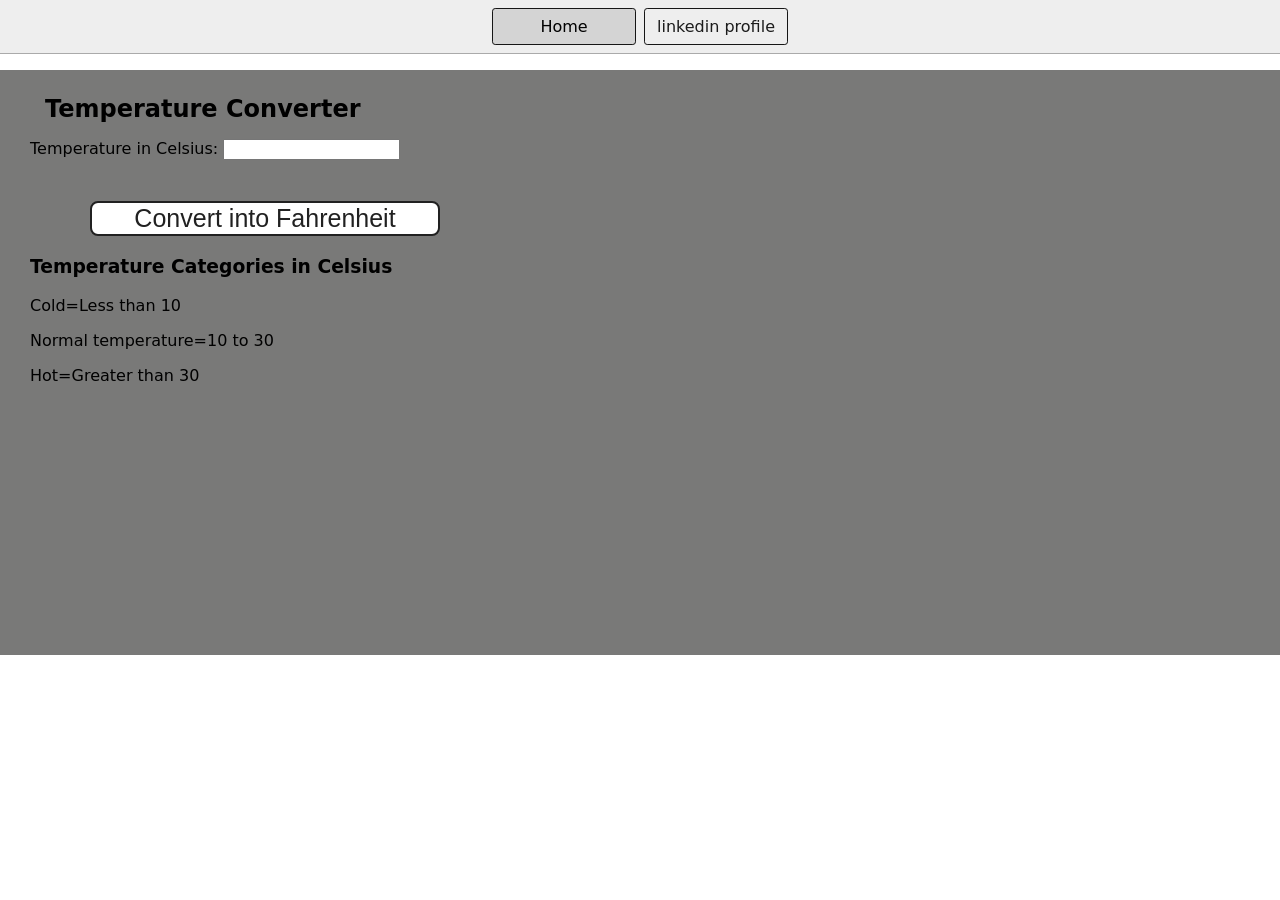
<file: assignments/index.html>
<!DOCTYPE html>
<html lang="en">
    <head>
        <meta charset="UTF-8">
        <meta name="viewport" content="width=device-width, initial-scale=1.0">
        <meta http-equiv="X-UA-Compatible" content="ie=edge">
        <link rel="stylesheet" href="style.css">
        <title>temperature converter</title>
    </head>
    <body>
        <nav>
            <a href="/" aria-current="page">Home</a>
            <a target="_blank" href="https://www.linkedin.com/in/muhammad-ibrahim-3a3673318/">linkedin profile</a>
        </nav>
        <div class="container">
            <h1>Temperature Converter</h1>
            <form>
                <p>
                    <label>Temperature in Celsius:</label>
                    <input type="text" id="celsius">
                </p>
                <button>Convert into Fahrenheit</button>
                <div id="results"></div>
            </form>
            <h3>Temperature Categories in Celsius</h3>
            <p>Cold=Less than 10</p>
            <p>Normal temperature=10 to 30</p>
            <p>Hot=Greater than 30</p>
        </div>
    </form>
</div>
</body>
<script src="script.js"></script>
</html>
</file>
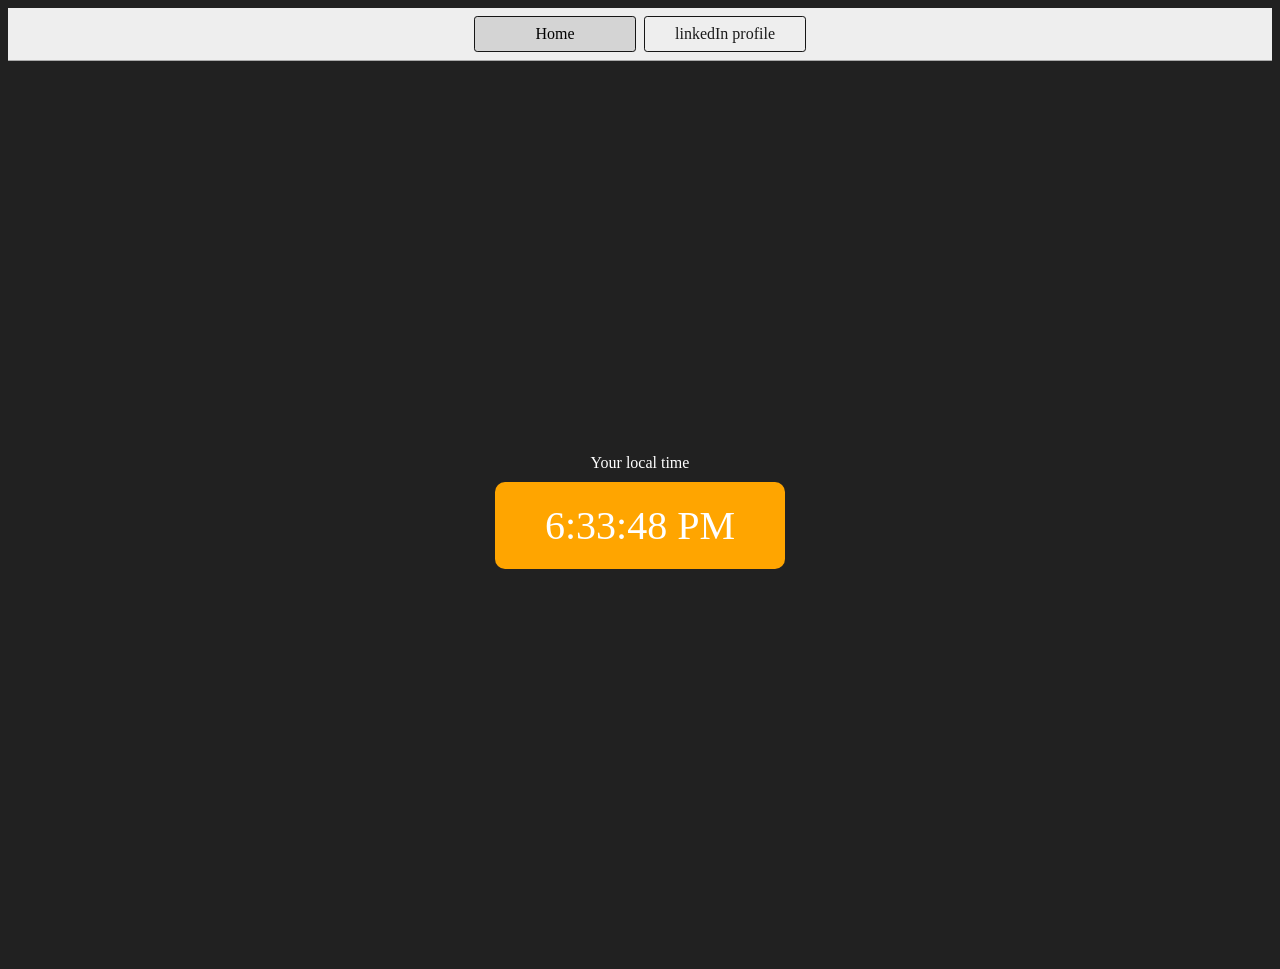
<file: project3/index.html>
<!DOCTYPE html>
<html lang="en">
    <head>
        <meta charset="UTF-8">
        <meta name="viewport" content="width=device-width, initial-scale=1.0">
        <meta http-equiv="X-UA-Compatible" content="ie=edge">
        <link rel="stylesheet" type="text/css" href="style.css">
        <title>Your Local Time</title>
        <style></style>
    </head>
    <body>
        <nav>
            <a href="/" aria-current="page">Home</a>
            <a target="_blank" href="https://www.linkedin.com/in/muhammad-ibrahim-3a3673318/">
                linkedIn profile
            </a
      >
        </nav>
        <div class="center">
            <div id="banner">
                <span>Your local time</span>
            </div>
            <div id="clock"></div>
        </div>
        <script src="script.js"></script>
    </body>
</html>
</file>
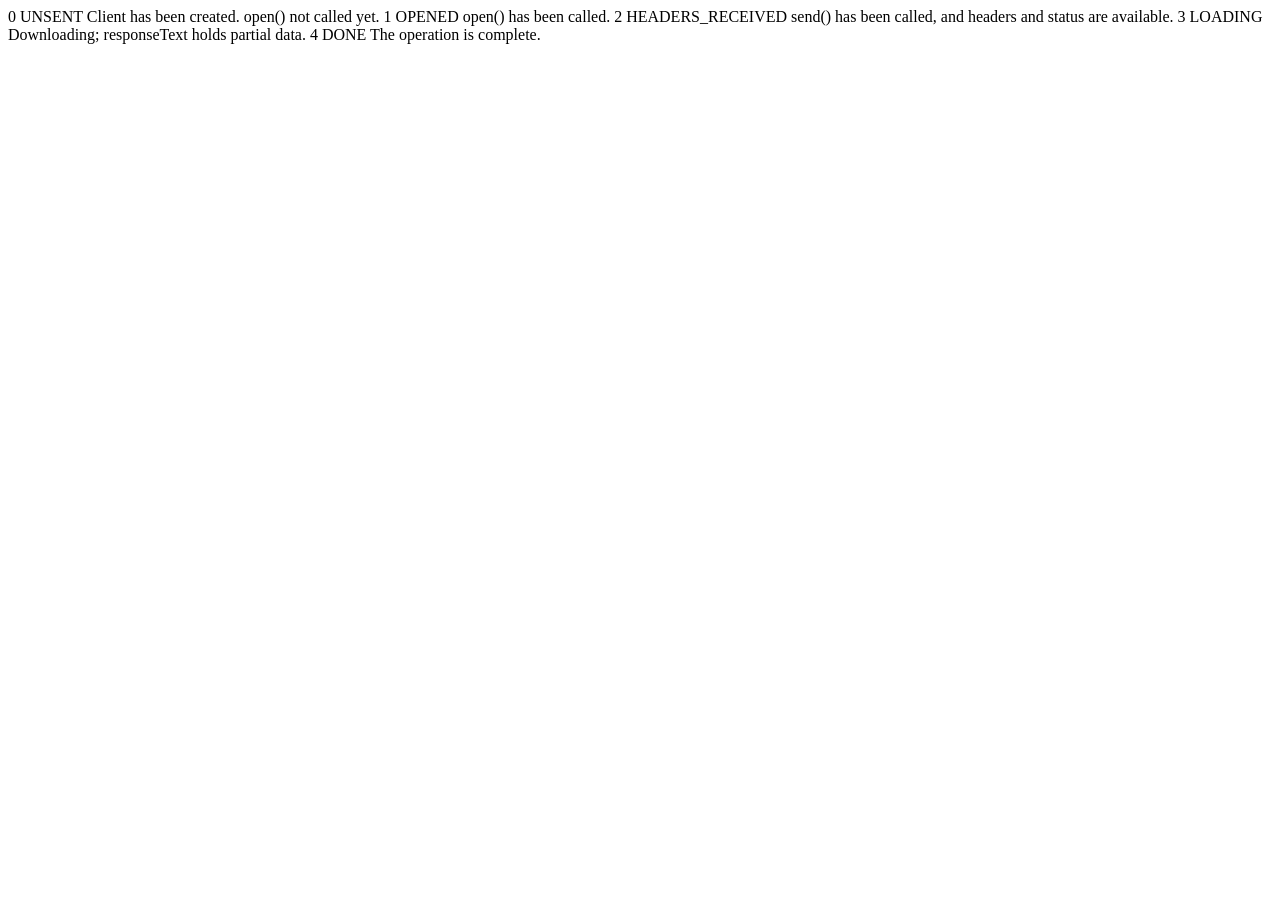
<file: advanceone/Apirequest.html>
<!DOCTYPE html>
<html lang="en">
    <head>
        <meta charset="UTF-8">
        <meta name="viewport" content="width=device-width, initial-scale=1.0">
        <title>Document</title>
    </head>
    <body>
        0	UNSENT	Client has been created. open() not called yet.
1	OPENED	open() has been called.
2	HEADERS_RECEIVED	send() has been called, and headers and status are available.
3	LOADING	Downloading; responseText holds partial data.
4	DONE	The operation is complete.
    </body>
    <script>
    const requestUrl = 'https://api.github.com/users/hiteshchoudhary'
    const xhr = new XMLHttpRequest();
    xhr.open('GET', requestUrl)
    xhr.onreadystatechange = function(){
        console.log(xhr.readyState);
        if (xhr.readyState === 4) {
            const data = JSON.parse(this.responseText)
            console.log(typeof data);
            console.log(data.followers);
        }
    }
    xhr.send();
    </script>
</html>
</file>
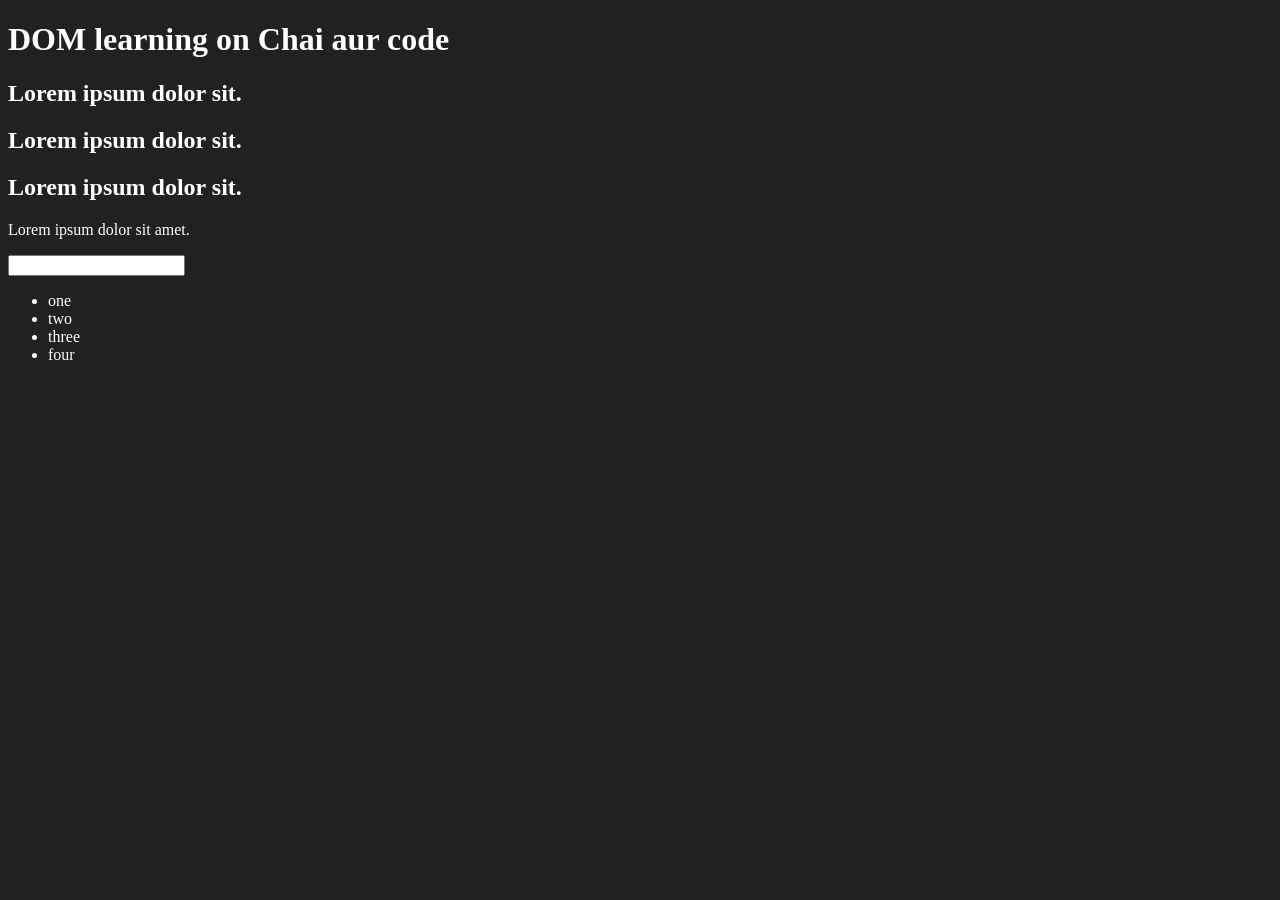
<file: DOM/01dom.html>
<!doctype html>
<html lang="en">
    <head>
        <meta charset="UTF-8">
        <title>DOM learning</title>
        <style>
      .bg-black {
        background-color: #212121;
        color: #fff;
      }
        </style>
    </head>
    <body class="bg-black">
        <div>
            <h1 id="title" class="heading">
                DOM learning on Chai aur code
                <span style="display: none">test text</span>
            </h1>
            <h2>Lorem ipsum dolor sit.</h2>
            <h2>Lorem ipsum dolor sit.</h2>
            <h2>Lorem ipsum dolor sit.</h2>
            <p>Lorem ipsum dolor sit amet.</p>
            <input type="password" name="email" id="title">
            <ul>
                <li class="list-item">one</li>
                <li class="list-item">two</li>
                <li class="list-item">three</li>
                <li class="list-item">four</li>
            </ul>
        </div>
    </body>
</html>
</file>
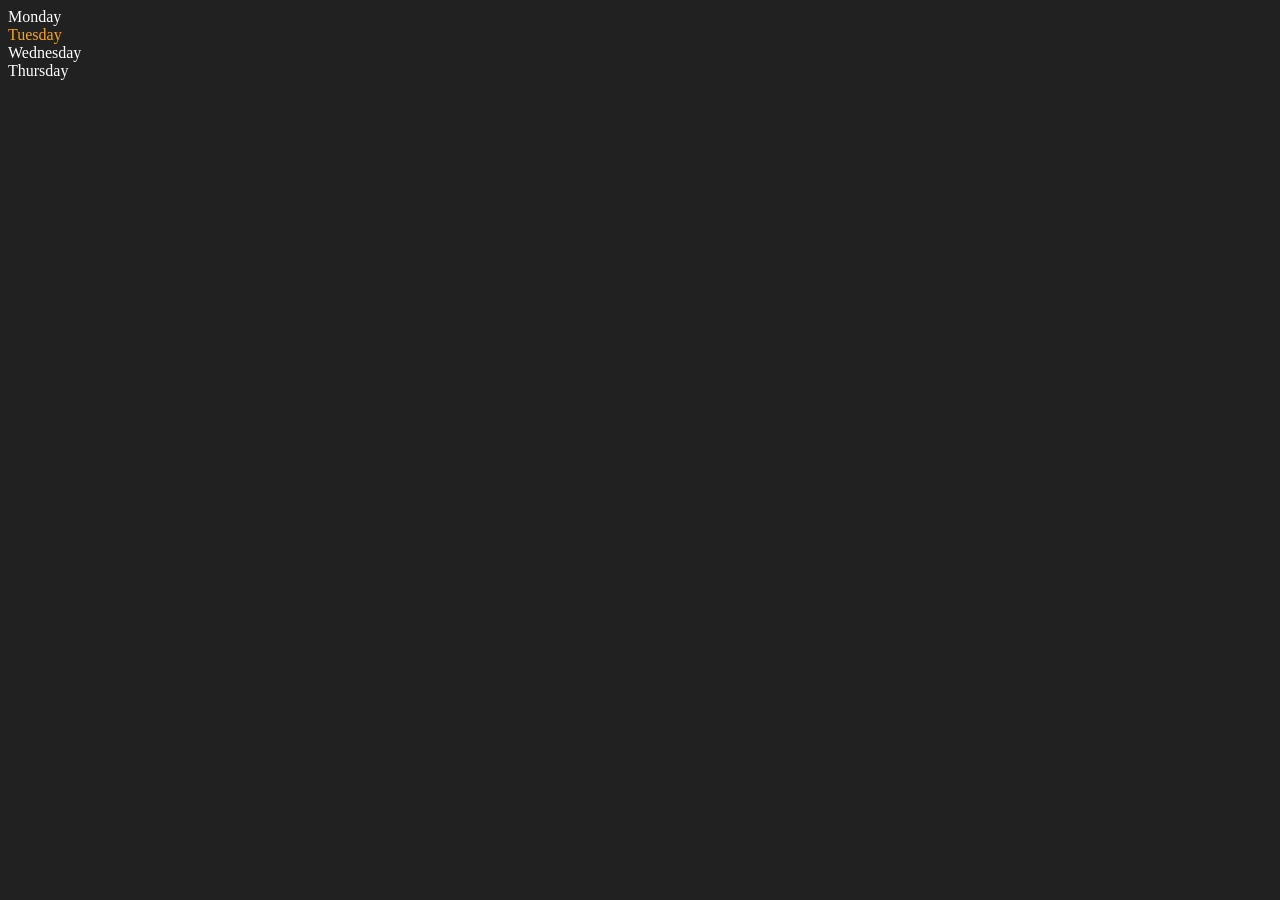
<file: DOM/02dom.html>
<!DOCTYPE html>
<html lang="en">
    <head>
        <meta charset="UTF-8">
        <meta http-equiv="X-UA-Compatible" content="IE=edge">
        <meta name="viewport" content="width=device-width, initial-scale=1.0">
        <title>DOM | Chai aur code</title>
    </head>
    <body style="background-color: #212121; color: #fff;">
        <div class="parent">
            <!-- this is a comment -->
            <div class="day">Monday</div>
            <div class="day">Tuesday</div>
            <div class="day">Wednesday</div>
            <div class="day">Thursday</div>
        </div>
    </body>
    <script>
    const parent = document.querySelector('.parent')
    // console.log(parent);
    // console.log(parent.children);
    // console.log(parent.children[1].innerHTML);

    // for (let i = 0; i < parent.children.length; i++) {
    //      console.log(parent.children[i].innerHTML);
        
    // }
    parent.children[1].style.color = "orange"
    // console.log(parent.firstElementChild);
    // console.log(parent.lastElementChild);

    const dayOne = document.querySelector('.day')
    // console.log(dayOne);
    // console.log(dayOne.parentElement);
    // console.log(dayOne.nextElementSibling);

    console.log("NODES: ", parent.childNodes);
    </script>
</html>
</file>
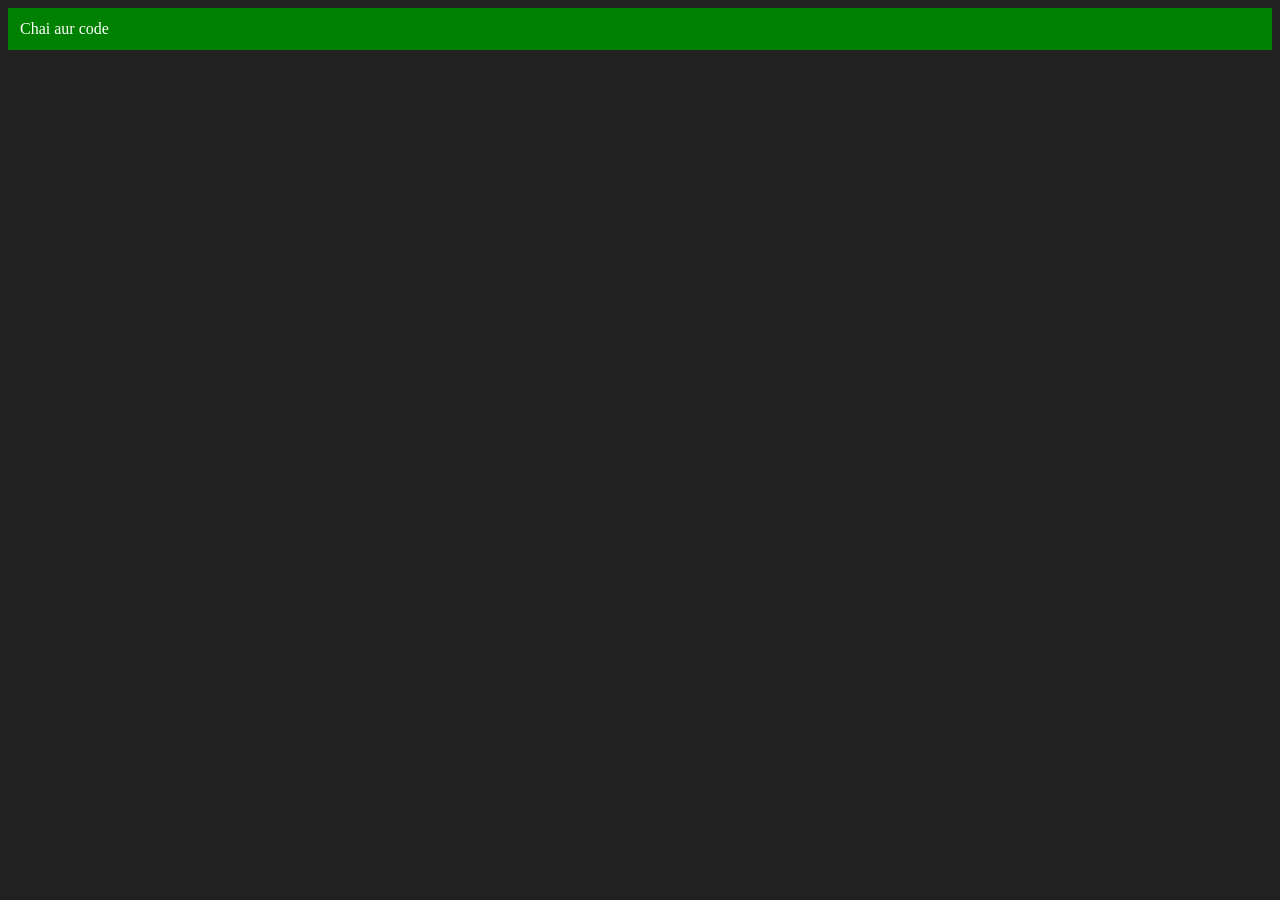
<file: DOM/03.html>
<!DOCTYPE html>
<html lang="en">
    <head>
        <meta charset="UTF-8">
        <meta http-equiv="X-UA-Compatible" content="IE=edge">
        <meta name="viewport" content="width=device-width, initial-scale=1.0">
        <title>Chai aur code</title>
    </head>
    <body style="background-color: #212121; color: #fff;"></body>
    <script>
    const div = document.createElement('div')
    console.log(div);
    div.className = "main"
    div.id = Math.round(Math.random() * 10 + 1)
    div.setAttribute("title", "generated title")
    div.style.backgroundColor = "green"
    div.style.padding = "12px"
    // div.innerText = "Chai aur code"
    const addText = document.createTextNode("Chai aur code")
    div.appendChild(addText)

    document.body.appendChild(div)
    </script>
</html>
</file>
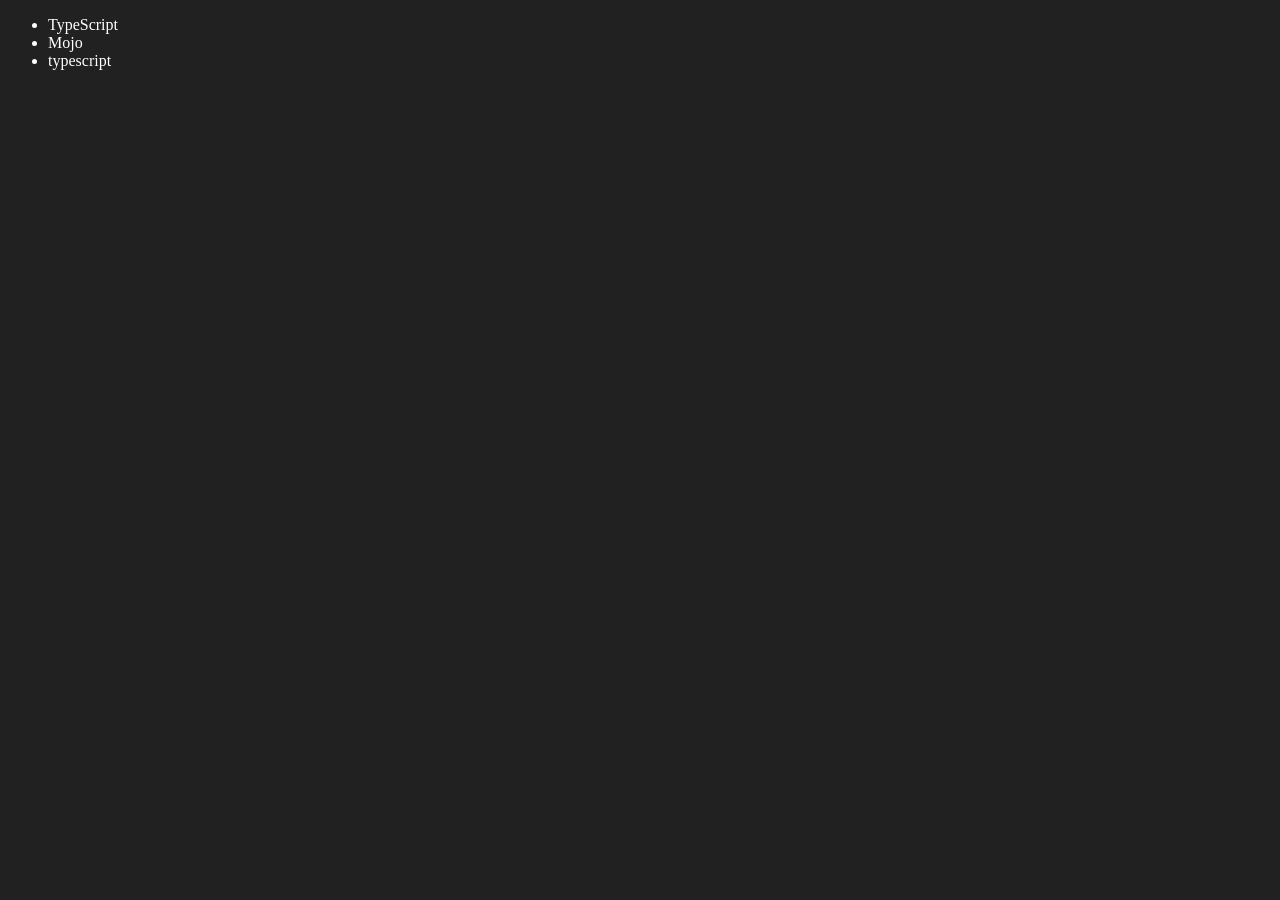
<file: DOM/04.html>
<!DOCTYPE html>
<html lang="en">
    <head>
        <meta charset="UTF-8">
        <meta http-equiv="X-UA-Compatible" content="IE=edge">
        <meta name="viewport" content="width=device-width, initial-scale=1.0">
        <title>Chai aur code | DOM</title>
    </head>
    <body style="background-color: #212121; color: #fff;">
        <ul class="language">
            <li>Javascript</li>
        </ul>
    </body>
    <script>
    function addLanguage(langName){
        const li = document.createElement('li');
        li.innerHTML = `${langName}`
        document.querySelector('.language').appendChild(li)
    }
    addLanguage("python")
    addLanguage("typescript")

    function addOptiLanguage(langName){
        const li = document.createElement('li');
        li.appendChild(document.createTextNode(langName))
        document.querySelector('.language').appendChild(li)
    }
    addOptiLanguage('golang')

    //Edit
    const secondLang = document.querySelector("li:nth-child(2)")
    console.log(secondLang);
    //secondLang.innerHTML = "Mojo"
    const newli = document.createElement('li')
    newli.textContent = "Mojo"
    secondLang.replaceWith(newli)

    //edit
    const firstLang = document.querySelector("li:first-child")
    firstLang.outerHTML = '<li>TypeScript</li>'

    //remove
    const lastLang = document.querySelector('li:last-child')
    lastLang.remove()
    </script>
</html>
</file>
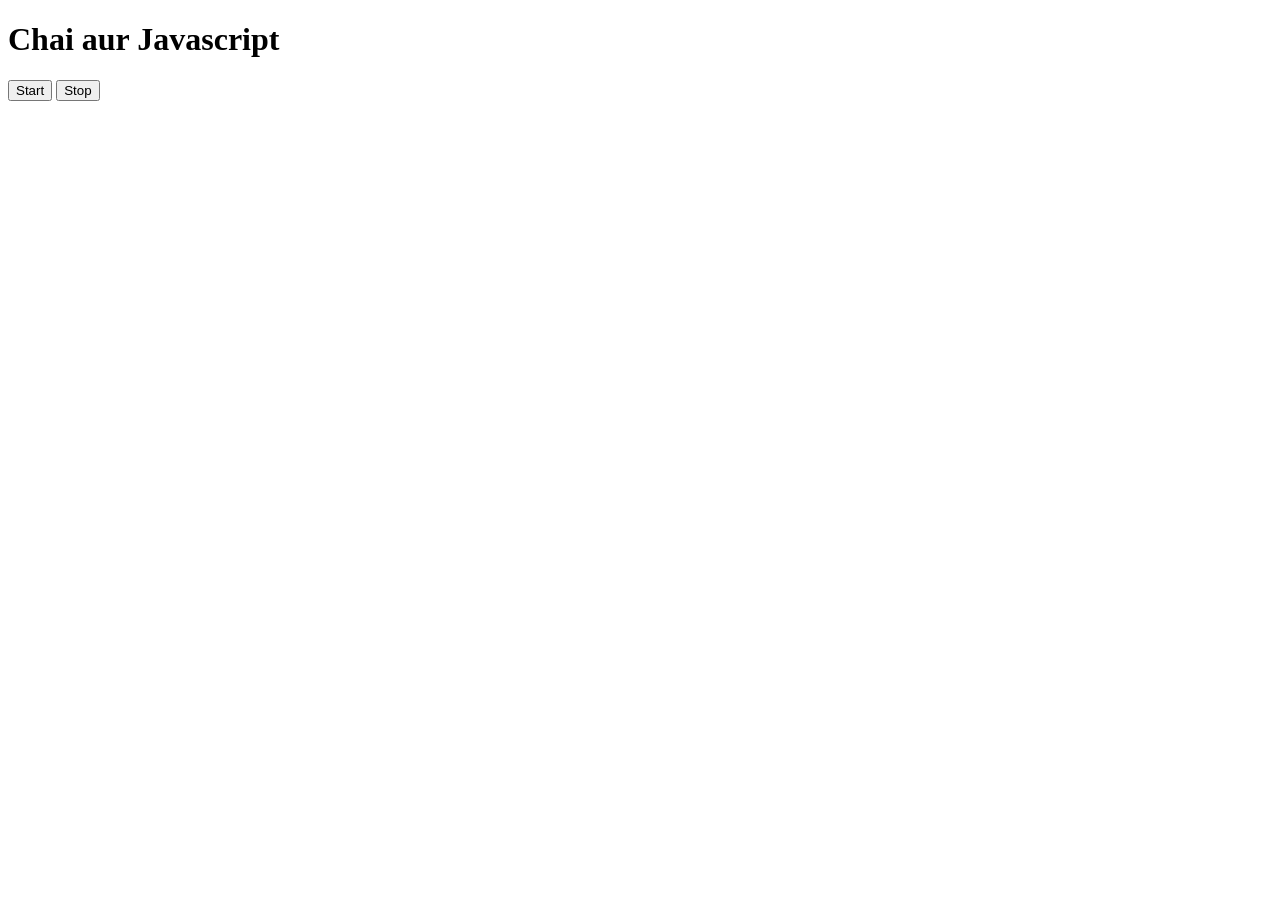
<file: events/3.html>
<!DOCTYPE html>
<html lang="en">
    <head>
        <meta charset="UTF-8">
        <meta name="viewport" content="width=device-width, initial-scale=1.0">
        <title>Document</title>
    </head>
    <body>
        <h1>Chai aur Javascript</h1>
        <button id="start">Start</button>
        <button id="stop">Stop</button>
    </body>
    <script>
    const sayDate = function(str){
        console.log(str, Date.now());
    }

    const intervalId = setInterval(sayDate, 1000, "hi")

    clearInterval(intervalId)
    </script>
</html>
</file>
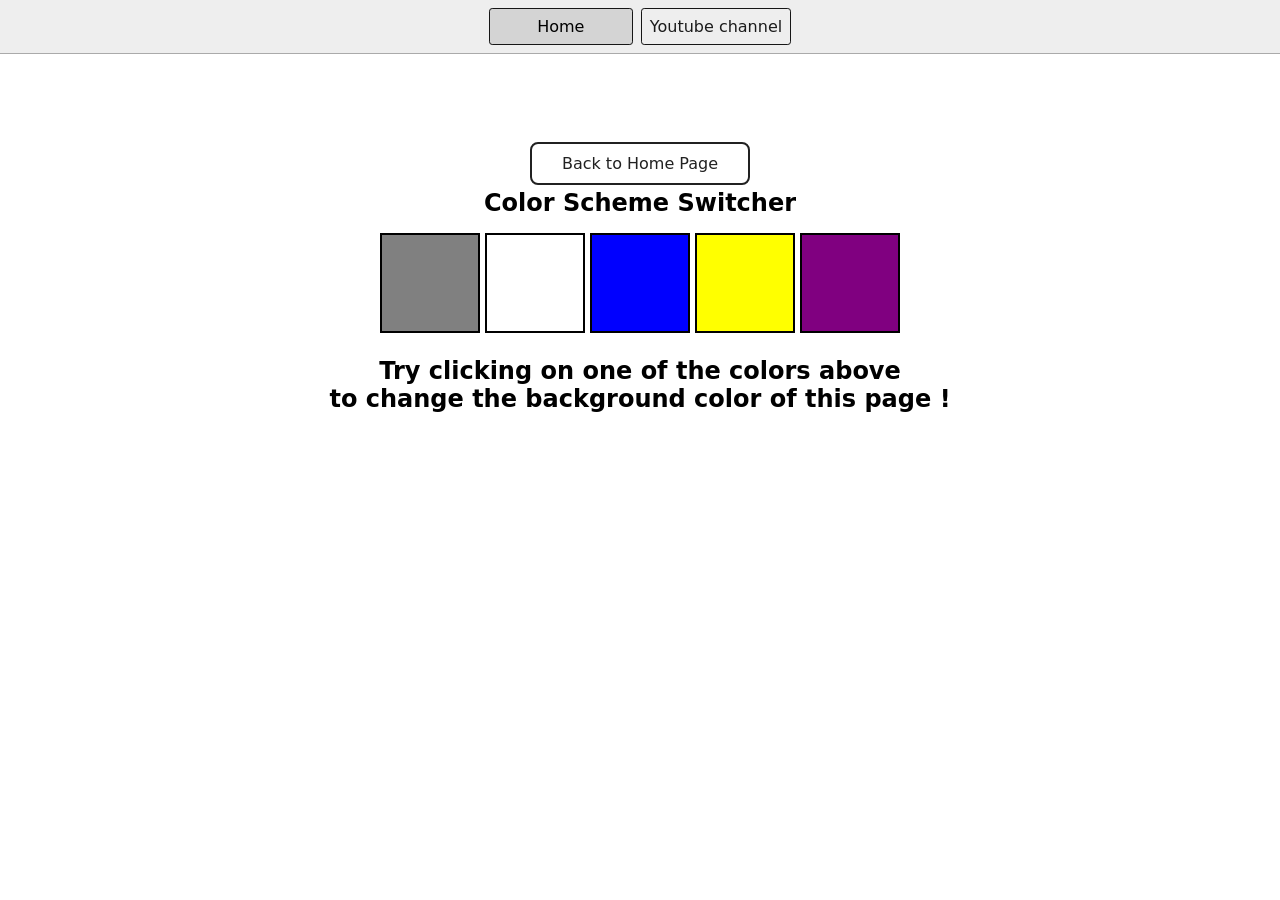
<file: projects/1.html>
<!DOCTYPE html>
<html lang="en">
    <head>
        <meta charset="UTF-8">
        <meta name="viewport" content="width=device-width, initial-scale=1.0">
        <meta http-equiv="X-UA-Compatible" content="ie=edge">
        <link rel="stylesheet" href="style.css">
        <title>JavaScript Background Color Switcher</title>
    </head>
    <body>
        <nav>
            <a href="/" aria-current="page">Home</a>
            <a href="https: //www.youtube.com/@chaiaurcode">
                Youtube channel
            </a>
        </nav>
        <div class="canvas">
            <a style="
background-color: #fff;
padding: 10px 30px;
border-radius: 8px;
color: #212121;
text-decoration: none;
border: 2px solid #212121;
" href="../index.html">
                Back to Home Page
            </a>
            <h1>Color Scheme Switcher</h1>
            <span class="button" id="grey"></span>
            <span class="button" id="white"></span>
            <span class="button" id="blue"></span>
            <span class="button" id="yellow"></span>
            <span class="button" id="purple"></span>
            <h2>
                Try clicking on one of the colors above
                <span>to change the background color of this page !</span>
            </h2>
        </div>
        <script src="script.js"></script>
    </body>
</html>
</file>
<file: assignments/style.css>
* {
    box-sizing: border-box;
}

body {
    margin: 0;
    font-family: system-ui, sans-serif;
    color: black;
    background-color: white;
}

nav {
    display: flex;
    flex-wrap: wrap;
    align-items: center;
    justify-content: center;
    padding: 0.5rem;
    gap: 0.5rem;
    border-bottom: solid 1px #aaa;
    background-color: #eee;
}

nav a {
    display: inline-block;
    min-width: 9rem;
    padding: 0.5rem;
    border-radius: 0.2rem;
    border: solid 1px rgb(22, 22, 22);
    text-align: center;
    text-decoration: none;
    color: #1b1b1b;

}

nav a:hover {
    background-color: #d4d4d4;
}

nav a[aria-current='page'] {
    color: #000;
    background-color: #d4d4d4;
}

main {
    padding: 1rem;
}

h1 {
    font-weight: bold;
    font-size: 1.5rem;
}

.projects {
    display: flex;
    flex-direction: column;
}

.project-link {
    background-color: #fff;
    padding: 10px 30px;
    border-radius: 8px;
    color: #212121;
    text-decoration: none;
    border: 2px solid #212121;
    margin-top: 5px;
}

.container {
    height: 585px;
    background-color: #797978;
    padding-left: 30px;
}


#results {
    font-size: 35px;
    margin-left: 90px;
    margin-top: 20px;
    color: rgb(241, 241, 241);
}

button {
    width: 350px;
    height: 35px;
    margin-left: 60px;
    margin-top: 25px;
    background-color: #fff;
    padding: 1px 30px;
    border-radius: 8px;
    color: #212121;
    text-decoration: none;
    border: 2px solid #212121;
    font-size: 25px;
    cursor: pointer;
}

button:hover {
    background-color: #d4d4d4;
}

h1 {
    padding-left: 15px;
    padding-top: 25px;

}
</file>
<file: project3/style.css>
body {
     background-color: #212121;
     color: #fff;
 }

 nav {
     display: flex;
     flex-wrap: wrap;
     align-items: center;
     justify-content: center;
     padding: 0.5rem;
     gap: 0.5rem;
     border-bottom: solid 1px #aaa;
     background-color: #eee;
 }

 nav a {
     display: inline-block;
     min-width: 9rem;
     padding: 0.5rem;
     border-radius: 0.2rem;
     border: solid 1px rgb(22, 22, 22);
     text-align: center;
     text-decoration: none;
     color: #1b1b1b;
 }

 nav a[aria-current='page'] {
     color: #000;
     background-color: #d4d4d4;
 }

 nav a:hover {
     background-color: #d4d4d4;
 }


 .center {
     display: flex;
     height: 100vh;
     justify-content: center;
     align-items: center;
     flex-direction: column;
 }

 #clock {
     font-size: 40px;
     background-color: orange;
     padding: 20px 50px;
     margin-top: 10px;
     border-radius: 10px;
 }
</file>
<file: projects/style.css>
* {
    box-sizing: border-box;
}

body {
    margin: 0;
    font-family: system-ui, sans-serif;
    color: black;
    background-color: white;
}

nav {
    display: flex;
    flex-wrap: wrap;
    align-items: center;
    justify-content: center;
    padding: 0.5rem;
    gap: 0.5rem;
    border-bottom: solid 1px #aaa;
    background-color: #eee;
}

nav a {
    display: inline-block;
    min-width: 9rem;
    padding: 0.5rem;
    border-radius: 0.2rem;
    border: solid 1px rgb(22, 22, 22);
    text-align: center;
    text-decoration: none;
    color: #1b1b1b;
}

nav a[aria-current='page'] {
    color: #000;
    background-color: #d4d4d4;
}

main {
    padding: 1rem;
}

h1 {
    font-weight: bold;
    font-size: 1.5rem;
}

.projects {
    display: flex;
    flex-direction: column;
}

.project-link {
    background-color: #fff;
    padding: 10px 30px;
    border-radius: 8px;
    color: #212121;
    text-decoration: none;
    border: 2px solid #212121;
    margin-top: 5px;
}

html {
    margin: 0;
}

span {
    display: block;
}

.canvas {
    margin: 100px auto 100px;
    width: 80%;
    text-align: center;
}

.button {
    width: 100px;
    height: 100px;
    border: solid black 2px;
    display: inline-block;
}


#grey {
    background: grey;
}

#white {
    background: white;
}

#blue {
    background: blue;
}

#yellow {
    background: yellow;
}

#purple {
    background: purple;
}
</file>
